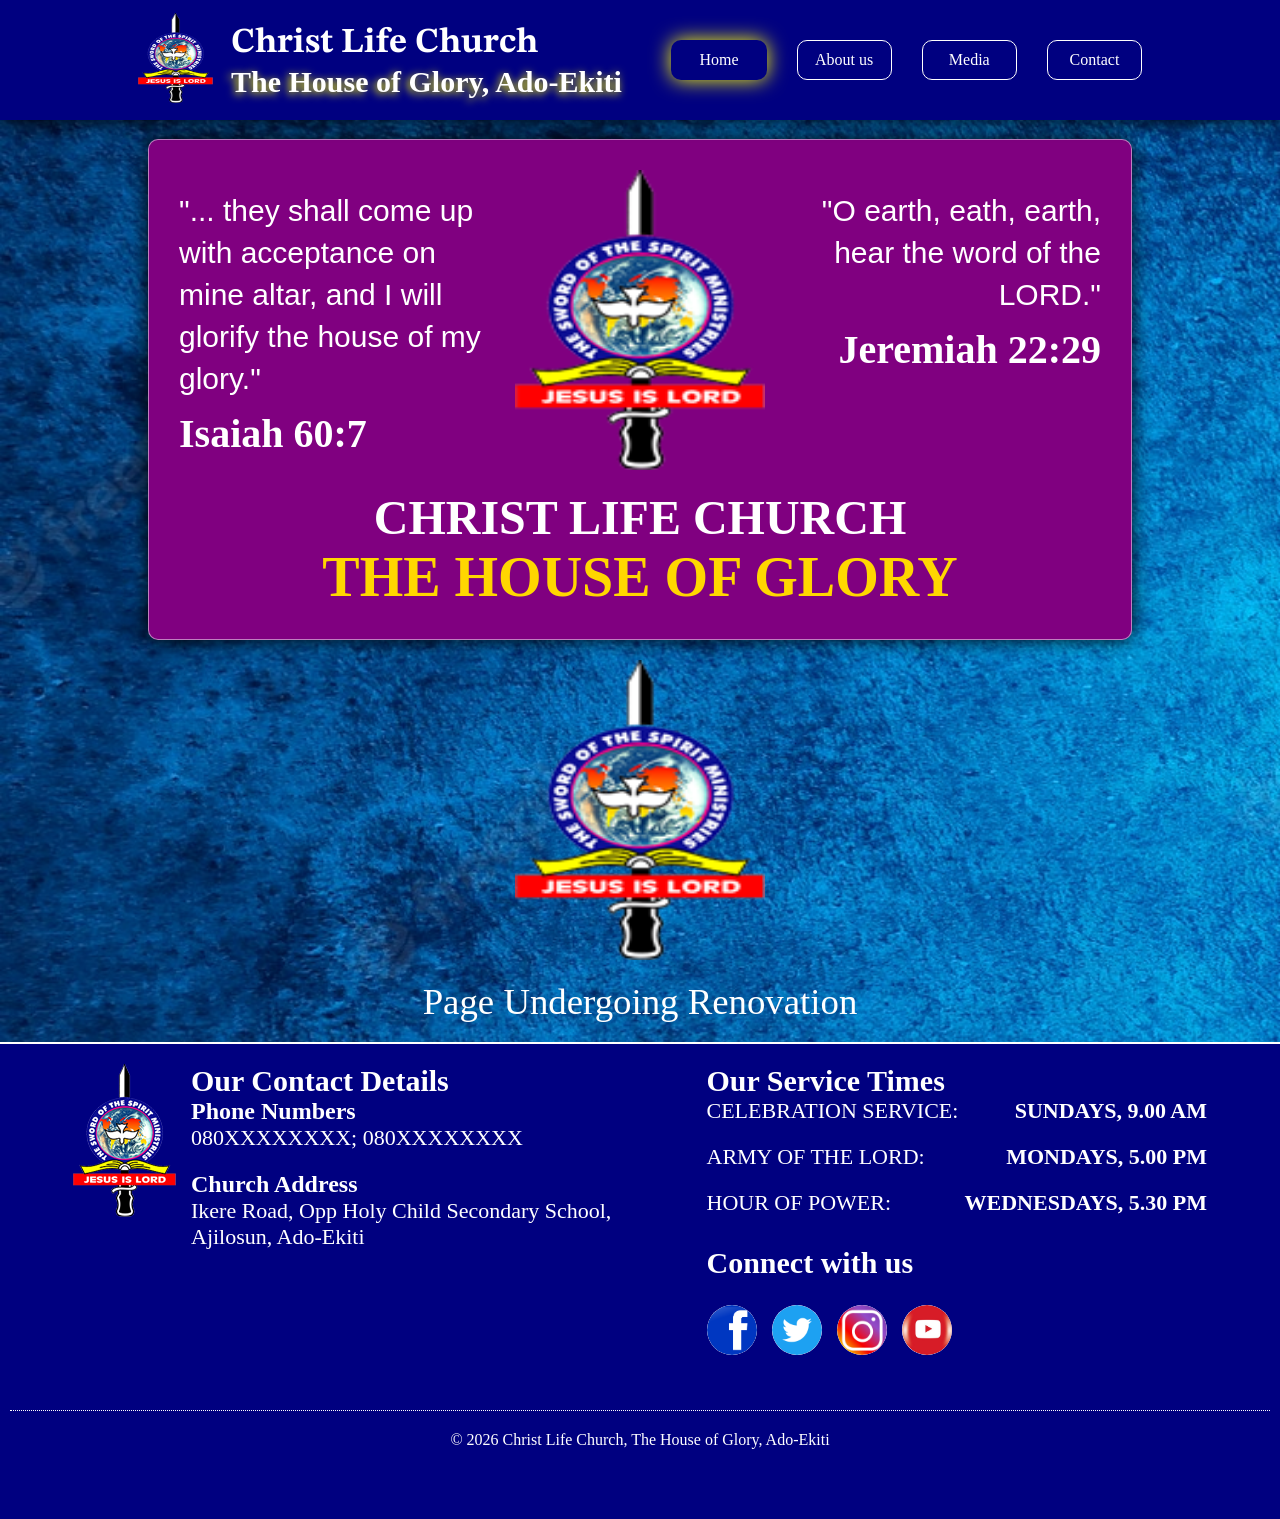
<file: index.html>
<!DOCTYPE html>
<html lang="en">

<head>
  <meta charset="UTF-8">
  <meta http-equiv="X-UA-Compatible" content="IE=edge">
  <meta name="viewport" content="width=device-width, initial-scale=1.0">
  <link href="https://fonts.googleapis.com/css?family=STIX Two Text" rel="stylesheet" />
  <link href="https://fonts.googleapis.com/css?family=Rubik" rel="stylesheet" />
  <link href="https://fonts.googleapis.com/css?family=Bellefair" rel="stylesheet" />
  <link href="https://fonts.cdnfonts.com/css/poppins" rel="stylesheet" />
  <link href="https://fonts.cdnfonts.com/css/satoshi" rel="stylesheet" />
  <link href="https://fonts.cdnfonts.com/css/clash-display" rel="stylesheet" />
  <link href="https://fonts.cdnfonts.com/css/baskerville" rel="stylesheet" />

  <link href="./Styles/index.css" rel="stylesheet" type="text/css">
  <title>Home - Christ life Church - The House of Glory</title>
</head>

<body>
  <header>
    <div id="head-element">
      <div id="head-left">
        <a href="index.html"><img src="./Images/logo_sotsm_header-1.png" alt="SOTSM Logo"></a>
        <div id="church-name">
          <h1>Christ Life Church</h1>
          <h2>The House of <br id="namebreak">Glory, Ado-Ekiti</br></h2>
        </div>
      </div>
      <nav>
        <a href="index.html" id="active">Home</a>
        <a href="about.html">About us</a>
        <a href="downloads.html">Media</a>
        <a href="contact.html">Contact</a>
      </nav>

      <!-- start of dropdown menu on small screens -->
      <button type="button" id="drop-down" onclick="getDropMenu()">
        <hr>
        <hr>
        <hr>
        <hr>
        <div id="drop-down-menu">
          <ul>
            <a href="index.html">
              <li>Home</li>
            </a>
            <a href="about.html">
              <li>About us</li>
            </a>
            <a href="downloads.html">
              <li>Media</li>
            </a>
            <a href="contact.html">
              <li>Contact us</li>
            </a>
          </ul>
        </div>
      </button>

    </div>
  </header>

  <main>
    <section class="width-80" id="section-one">
      <div id="sectOneTop">
        <div class="sectOneLeft">
          <p>"... they shall come up with acceptance on mine altar, and I will glorify the house of my glory."</p>
          <h3>Isaiah 60:7</h3>
        </div>
        <div class="sectOneMiddle">
          <img src="./Images/logo_sotsm_header-1.png" alt="SOSTM Logo">
        </div>
        <div class="sectOneRight">
          <p>"O earth, eath, earth, hear the word of the LORD."</p>
          <h3>Jeremiah 22:29</h3>
        </div>
      </div>
      <div id="sectOneBottom">
        <p id="sect-1-p1">Christ Life Church</p>
        <p id="sect-1-p2">The House of Glory</p>
      </div>
    </section>
    <img src="./Images/logo_sotsm_header-1.png" alt="SOTSM Logo">
    <p>Page Undergoing Renovation</p>
  </main>

  <footer>
    <div id="top-footer">
      <div id="top-left">
        <a href="index.html"><img src="./Images/logo_sotsm_header-1.png"></a>
      </div>
      <div id="top-middle">
        <h1>Our Contact Details</h1>
        <h2>Phone Numbers</h2>
        <p>080XXXXXXXX; 080XXXXXXXX</p>
        <h2>Church Address</h2>
        <p>Ikere Road, Opp Holy Child Secondary School, Ajilosun, Ado-Ekiti</p>
      </div>
      <div id="top-right">
        <div id="service-times">
          <h1>Our Service Times</h1>
          <p class="spaced">CELEBRATION SERVICE: <span id="bold">SUNDAYS, 9.00 AM</span></p>
          <p class="spaced">ARMY OF THE LORD: <span id="bold">MONDAYS, 5.00 PM</span></p>
          <p class="spaced">HOUR OF POWER: <span id="bold">WEDNESDAYS, 5.30 PM</span></p>
        </div>
        <div id="social-media">
          <h1>Connect with us</h1>
          <div id="social-icons">
            <a class="social" href="https://www.facebook.com">
              <img src="./Images/facebook.png" class="social-img" alt="Facebook">
            </a>
            <a class="social" href="https://www.twitter.com">
              <img src="./Images/twitter.png" class="social-img" alt="Twitter">
            </a>
            <a class="social" href="https://www.instagram.com">
              <img src="./Images/instagram.png" class="social-img" alt="Instagram">
            </a>
            <a class="social" href="https://www.youtube.com">
              <img src="./Images/youtube.jpeg" class="social-img" alt="YouTube">
            </a>
          </div>
        </div>
      </div>
    </div>

    <div id="bottom-footer">
      <p>&copy; <span id="copyrightYear"></span> Christ Life Church, The House of Glory, Ado-Ekiti</p>
    </div>
  </footer>

  <script src="./Scripts/index.js"></script>
</body>

</html>
</file>
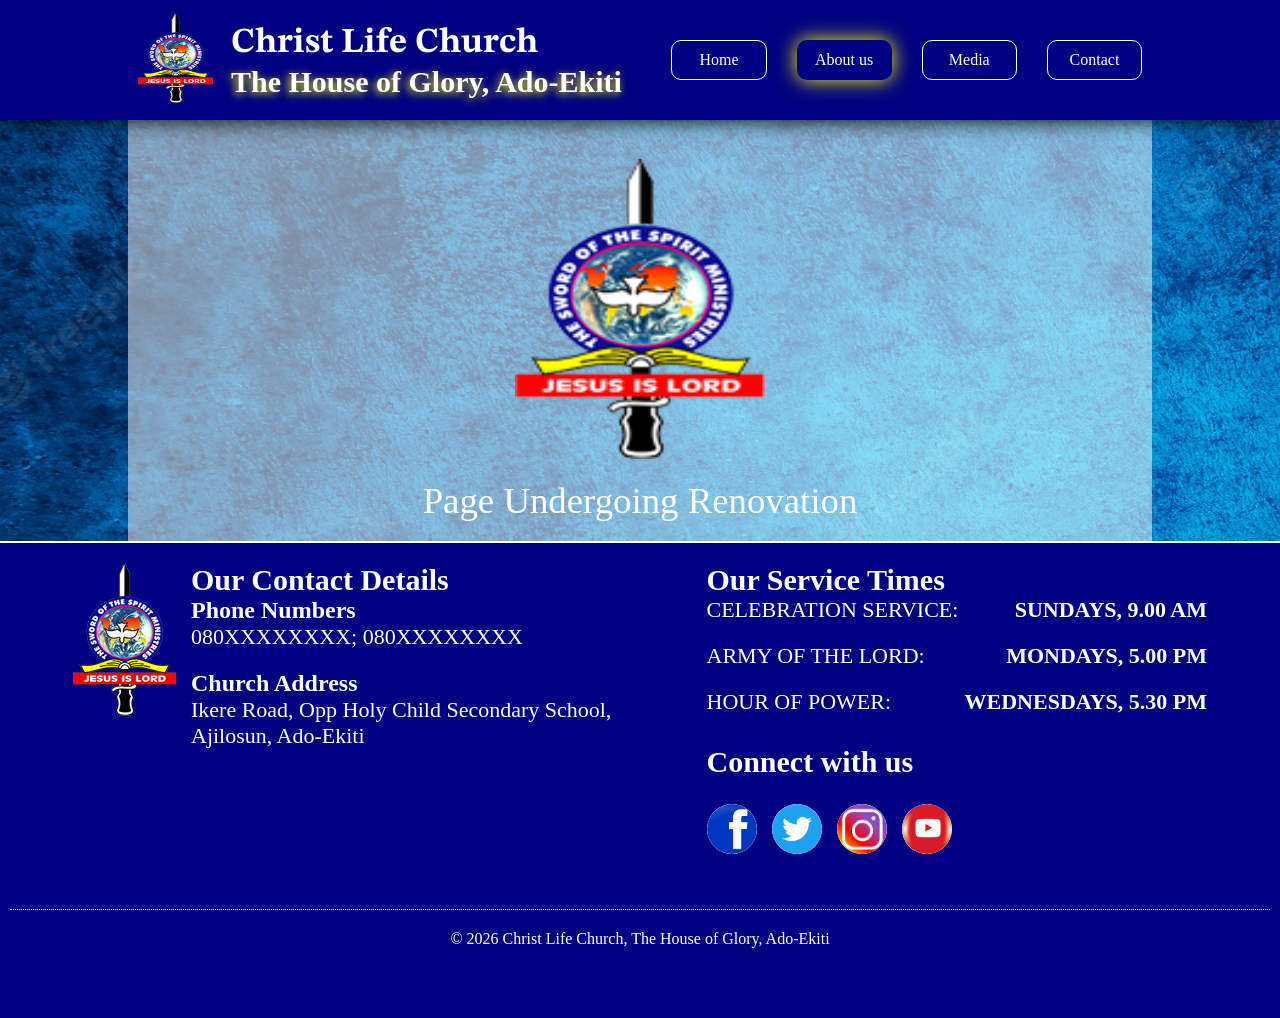
<file: about.html>
<!DOCTYPE html>
<html lang="en">

<head>
  <meta charset="UTF-8">
  <meta http-equiv="X-UA-Compatible" content="IE=edge">
  <meta name="viewport" content="width=device-width, initial-scale=1.0">
  <link href="https://fonts.googleapis.com/css?family=STIX Two Text" rel="stylesheet" />
  <link href="https://fonts.googleapis.com/css?family=Rubik" rel="stylesheet" />
  <link href="https://fonts.googleapis.com/css?family=Bellefair" rel="stylesheet" />
  <link href="https://fonts.cdnfonts.com/css/poppins" rel="stylesheet" />
  <link href="https://fonts.cdnfonts.com/css/satoshi" rel="stylesheet" />
  <link href="https://fonts.cdnfonts.com/css/clash-display" rel="stylesheet" />
  <link href="https://fonts.cdnfonts.com/css/baskerville" rel="stylesheet" />

  <link href="./Styles/about.css" rel="stylesheet" type="text/css">
  <title>Home - Christ life Church - The House of Glory</title>
</head>

<body>
  <header>
    <div id="head-element">
      <div id="head-left">
        <a href="index.html"><img src="./Images/logo_sotsm_header-1.png" alt="SOTSM Logo"></a>
        <div id="church-name">
          <h1>Christ Life Church</h1>
          <h2>The House of <br id="namebreak">Glory, Ado-Ekiti</br></h2>
        </div>
      </div>
      <nav>
        <a href="index.html">Home</a>
        <a href="about.html" id="active">About us</a>
        <a href="downloads.html">Media</a>
        <a href="contact.html">Contact</a>
      </nav>

      <!-- start of dropdown menu on small screens -->
      <button type="button" id="drop-down" onclick="getDropMenu()">
        <hr>
        <hr>
        <hr>
        <hr>
        <div id="drop-down-menu">
          <ul>
            <a href="index.html">
              <li>Home</li>
            </a>
            <a href="about.html">
              <li>About us</li>
            </a>
            <a href="downloads.html">
              <li>Media</li>
            </a>
            <a href="contact.html">
              <li>Contact us</li>
            </a>
          </ul>
        </div>
      </button>

    </div>
  </header>

  <main>
    <img src="./Images/logo_sotsm_header-1.png" alt="SOTSM Logo">
    <p>Page Undergoing Renovation</p>
  </main>

  <footer>
    <div id="top-footer">
      <div id="top-left">
        <a href="index.html"><img src="./Images/logo_sotsm_header-1.png"></a>
      </div>
      <div id="top-middle">
        <h1>Our Contact Details</h1>
        <h2>Phone Numbers</h2>
        <p>080XXXXXXXX; 080XXXXXXXX</p>
        <h2>Church Address</h2>
        <p>Ikere Road, Opp Holy Child Secondary School, Ajilosun, Ado-Ekiti</p>
      </div>
      <div id="top-right">
        <div id="service-times">
          <h1>Our Service Times</h1>
          <p class="spaced">CELEBRATION SERVICE: <span id="bold">SUNDAYS, 9.00 AM</span></p>
          <p class="spaced">ARMY OF THE LORD: <span id="bold">MONDAYS, 5.00 PM</span></p>
          <p class="spaced">HOUR OF POWER: <span id="bold">WEDNESDAYS, 5.30 PM</span></p>
        </div>
        <div id="social-media">
          <h1>Connect with us</h1>
          <div id="social-icons">
            <a class="social" href="https://www.facebook.com">
              <img src="./Images/facebook.png" class="social-img" alt="Facebook">
            </a>
            <a class="social" href="https://www.twitter.com">
              <img src="./Images/twitter.png" class="social-img" alt="Twitter">
            </a>
            <a class="social" href="https://www.instagram.com">
              <img src="./Images/instagram.png" class="social-img" alt="Instagram">
            </a>
            <a class="social" href="https://www.youtube.com">
              <img src="./Images/youtube.jpeg" class="social-img" alt="YouTube">
            </a>
          </div>
        </div>
      </div>
    </div>

    <div id="bottom-footer">
      <p>&copy; <span id="copyrightYear"></span> Christ Life Church, The House of Glory, Ado-Ekiti</p>
    </div>
  </footer>

  <script src="./Scripts/index.js"></script>
</body>

</html>
</file>
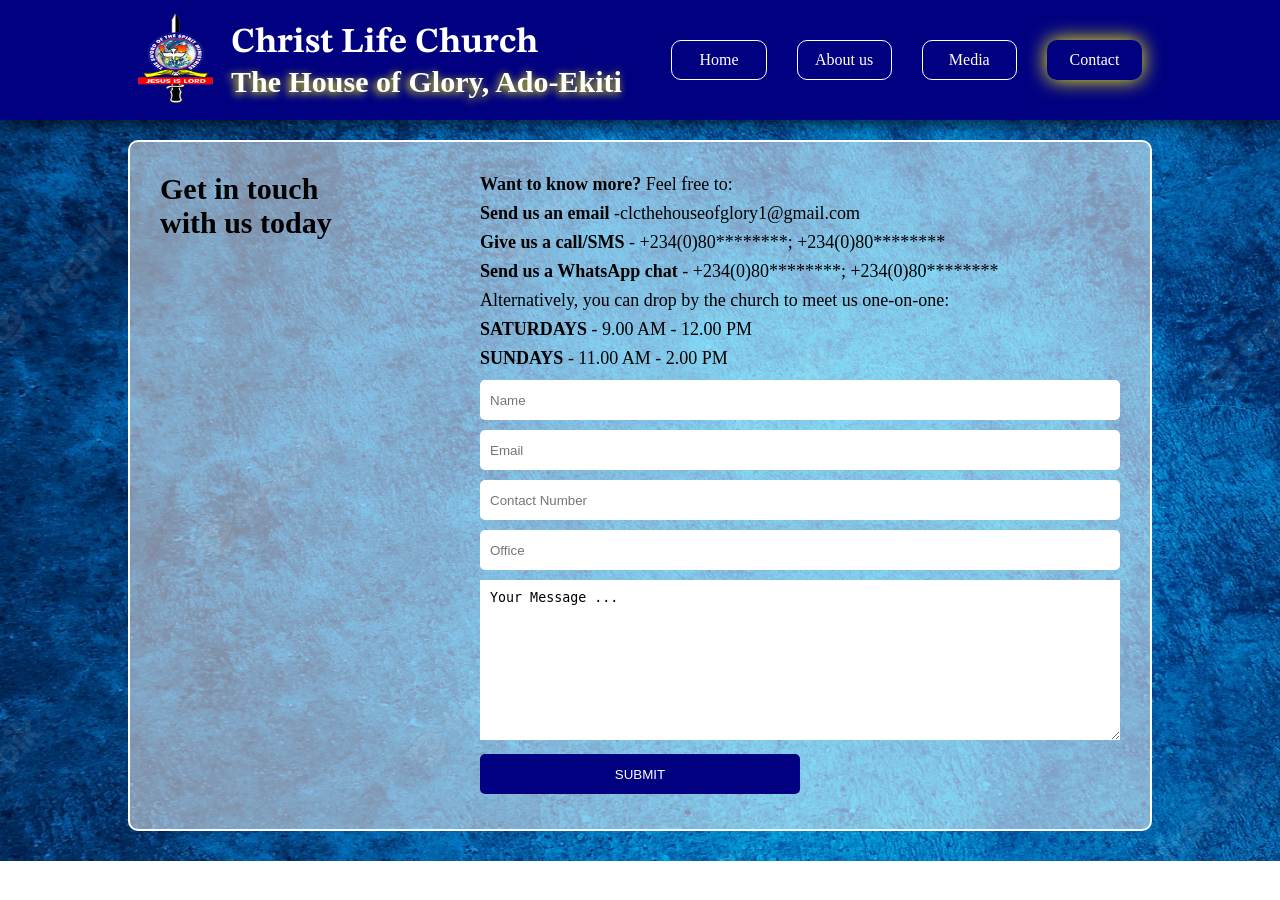
<file: contact.html>
<?php include 'sendmail.php'; ?>

<!DOCTYPE html>
<html lang="en">

<head>
  <meta charset="UTF-8">
  <meta http-equiv="X-UA-Compatible" content="IE=edge">
  <meta name="viewport" content="width=device-width, initial-scale=1.0">
  <link href="https://fonts.googleapis.com/css?family=STIX Two Text" rel="stylesheet" />
  <link href="https://fonts.googleapis.com/css?family=Rubik" rel="stylesheet" />
  <link href="https://fonts.googleapis.com/css?family=Bellefair" rel="stylesheet" />
  <link href="https://fonts.cdnfonts.com/css/poppins" rel="stylesheet" />
  <link href="https://fonts.cdnfonts.com/css/satoshi" rel="stylesheet" />
  <link href="https://fonts.cdnfonts.com/css/clash-display" rel="stylesheet" />
  <link href="https://fonts.cdnfonts.com/css/baskerville" rel="stylesheet" />

  <link href="./Styles/contact.css" rel="stylesheet" type="text/css">
  <title>Contact us - Christ life Church - The House of Glory</title>
</head>

<body>
  <header>
    <div id="head-element">
      <div id="head-left">
        <a href="index.html"><img src="./Images/logo_sotsm_header-1.png" alt="SOTSM Logo"></a>
        <div id="church-name">
          <h1>Christ Life Church</h1>
          <h2>The House of <br id="namebreak">Glory, Ado-Ekiti</br></h2>
        </div>
      </div>
      <nav>
        <a href="index.html">Home</a>
        <a href="about.html">About us</a>
        <a href="downloads.html">Media</a>
        <a href="contact.html" id="active">Contact</a>
      </nav>

      <!-- start of dropdown menu on small screens -->
      <button type="button" id="drop-down" onclick="getDropMenu()">
        <hr>
        <hr>
        <hr>
        <hr>
        <div id="drop-down-menu">
          <ul>
            <a href="index.html">
              <li>Home</li>
            </a>
            <a href="about.html">
              <li>About us</li>
            </a>
            <a href="downloads.html">
              <li>Media</li>
            </a>
            <a href="contact.html">
              <li>Contact us</li>
            </a>
          </ul>
        </div>
      </button>

    </div>
  </header>


  <main>
    <div id="contact-us">
      <div id="get-in-touch">
        <h1>Get in touch <span id="breakhere">with us today</span></h1>
      </div>
      <div id="form-section">
        <div id="top-form">
          <p><span class="bold">Want to know more?</span> Feel free to:</p>
          <p><span class="bold">Send us an email</span> -clcthehouseofglory1@gmail.com</p>
          <p><span class="bold">Give us a call/SMS</span> - +234(0)80********; +234(0)80********</p>
          <p><span class="bold">Send us a WhatsApp chat</span> - +234(0)80********; +234(0)80********</p>
          <p>Alternatively, you can drop by the church to meet us one-on-one: </p>
          <p><span class="bold">SATURDAYS</span> - 9.00 AM - 12.00 PM</p>
          <p><span class="bold">SUNDAYS</span> - 11.00 AM - 2.00 PM</p>
        </div>

        <form action="sendmail.php" method="post" id="contact-form">
          <input type="text" id="name" placeholder="Name">
          <input type="email" id="email" placeholder="Email">
          <input type="text" id="contact-number" placeholder="Contact Number">
          <input type="text" id="office" placeholder="Office">
          <textarea name="message" form="contact-form" id="message">Your Message ...</textarea>
          <input type="submit" id="submit" value="SUBMIT">
        </form>
      </div>
    </div>
  </main>

  <!-- <footer>
    <div id="top-footer">
      <div id="top-left">
        <a href="index.html"><img src="./Images/logo_sotsm_header-1.png"></a>
      </div>
      <div id="top-middle">
        <h1>Our Contact Details</h1>
        <h2>Phone Numbers</h2>
        <p>080XXXXXXXX; 080XXXXXXXX</p>
        <h2>Church Address</h2>
        <p>Ikere Road, Opp Holy Child Secondary School, Ajilosun, Ado-Ekiti</p>
      </div>
      <div id="top-right">
        <div id="service-times">
          <h1>Our Service Times</h1>
          <p class="spaced">CELEBRATION SERVICE: <span id="bold">SUNDAYS, 9.00 AM</span></p>
          <p class="spaced">ARMY OF THE LORD: <span id="bold">MONDAYS, 5.00 PM</span></p>
          <p class="spaced">HOUR OF POWER: <span id="bold">WEDNESDAYS, 5.30 PM</span></p>
        </div>
        <div id="social-media">
          <h1>Connect with us</h1>
          <div id="social-icons">
            <a class="social" href="https://www.facebook.com">
              <img src="./Images/facebook.png" class="social-img" alt="Facebook">
            </a>
            <a class="social" href="https://www.twitter.com">
              <img src="./Images/twitter.png" class="social-img" alt="Twitter">
            </a>
            <a class="social" href="https://www.instagram.com">
              <img src="./Images/instagram.png" class="social-img" alt="Instagram">
            </a>
            <a class="social" href="https://www.youtube.com">
              <img src="./Images/youtube.jpeg" class="social-img" alt="YouTube">
            </a>
          </div>
        </div>
      </div>
    </div>

    <div id="bottom-footer">
      <p>&copy; <span id="copyrightYear"></span> Christ Life Church, The House of Glory, Ado-Ekiti</p>
    </div>
  </footer> -->

  <script src="/Scripts/index.js"></script>
</body>

</html>
</file>
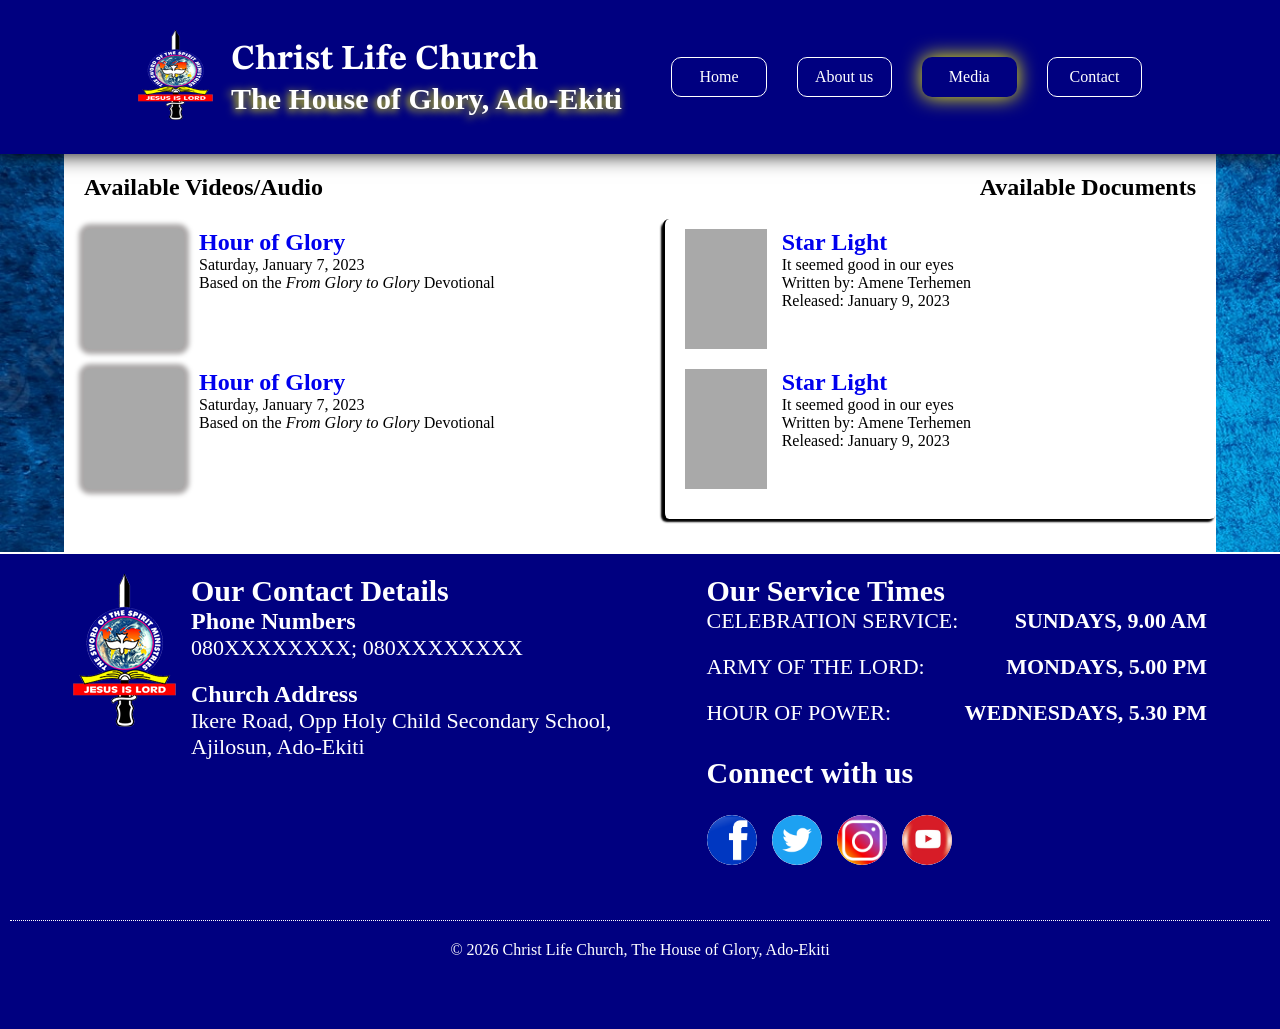
<file: downloads.html>
<!DOCTYPE html>
<html lang="en">

<head>
  <meta charset="UTF-8">
  <meta http-equiv="X-UA-Compatible" content="IE=edge">
  <meta name="viewport" content="width=device-width, initial-scale=1.0">
  <link href="https://fonts.googleapis.com/css?family=STIX Two Text" rel="stylesheet" />
  <link href="https://fonts.googleapis.com/css?family=Rubik" rel="stylesheet" />
  <link href="https://fonts.googleapis.com/css?family=Bellefair" rel="stylesheet" />
  <link href="https://fonts.cdnfonts.com/css/poppins" rel="stylesheet" />
  <link href="https://fonts.cdnfonts.com/css/satoshi" rel="stylesheet" />
  <link href="https://fonts.cdnfonts.com/css/clash-display" rel="stylesheet" />
  <link href="https://fonts.cdnfonts.com/css/baskerville" rel="stylesheet" />

  <link href="./Styles/downloads.css" rel="stylesheet" type="text/css">
  <title>Home - Christ life Church - The House of Glory</title>
</head>

<body>
  <header>
    <div id="head-element">
      <div id="head-left">
        <a href="index.html"><img src="./Images/logo_sotsm_header-1.png" alt="SOTSM Logo"></a>
        <div id="church-name">
          <h1>Christ Life Church</h1>
          <h2>The House of <br id="namebreak">Glory, Ado-Ekiti</br></h2>
        </div>
      </div>
      <nav>
        <a href="index.html">Home</a>
        <a href="about.html">About us</a>
        <a href="downloads.html" id="active">Media</a>
        <a href="contact.html">Contact</a>
      </nav>

      <!-- start of dropdown menu on small screens -->
      <button type="button" id="drop-down" onclick="getDropMenu()">
        <hr>
        <hr>
        <hr>
        <hr>
        <div id="drop-down-menu">
          <ul>
            <a href="index.html">
              <li>Home</li>
            </a>
            <a href="about.html">
              <li>About us</li>
            </a>
            <a href="downloads.html">
              <li>Media</li>
            </a>
            <a href="contact.html">
              <li>Contact us</li>
            </a>
          </ul>
        </div>
      </button>

    </div>
  </header>

  <main>
    <div class="download-nav">
      <div class="nav-bar" id="video-bar" onclick="showVidView()">Videos</div>
      <div class="nav-bar" id="doc-bar" onclick="showDocView()">Documents</div>
    </div>
    <div id="for-styling"></div>

    <p class="content-header">Available Videos/Audio <span>Available Documents</span></p>
    <div class="vidcontainer">
      <div class="videos">
        <iframe class="show-video" id="video-1" src="https://www.youtube.com/embed/KUiiXOY1Ufk"
          title="YouTube video player" frameborder="0"
          allow="accelerometer; autoplay; clipboard-write; encrypted-media; gyroscope; picture-in-picture; web-share"
          allowfullscreen></iframe>
        <div class="vid-author-title">
          <!-- <div class="author-img"></div> -->
          <div class="vid-header">
            <p class="work-title"><a href="https://www.youtube.com/embed/KUiiXOY1Ufk">Hour of Glory</a></p>
            <p>Saturday, January 7, 2023</p>
            <p>Based on the <em>From Glory to Glory</em> Devotional</p>
          </div>
        </div>
      </div>

      <div class="videos">
        <iframe class="show-video" id="video-1" src="https://www.youtube.com/embed/KUiiXOY1Ufk"
          title="YouTube video player" frameborder="0"
          allow="accelerometer; autoplay; clipboard-write; encrypted-media; gyroscope; picture-in-picture; web-share"
          allowfullscreen></iframe>
        <div class="vid-author-title">
          <!-- <div class="author-img"></div> -->
          <div class="vid-header">
            <p class="work-title"><a href="https://www.youtube.com/embed/KUiiXOY1Ufk">Hour of Glory</a></p>
            <p>Saturday, January 7, 2023</p>
            <p>Based on the <em>From Glory to Glory</em> Devotional</p>
          </div>
        </div>
      </div>
    </div>
    <div class="doccontainer">
      <div class="documents">
        <div class="doc-image"></div>
        <div class="doc-author-title">
          <!-- <div class="author-img"></div> -->
          <div class="doc-header">
            <p class="work-title"><a href="/Media/2023-E1 - 09-01-2023 - IT SEEMED RIGHT IN OUR EYES.pdf"
                target="_blank">Star Light</a>
            </p>
            <p>It seemed good in our eyes</p>
            <p>Written by: Amene Terhemen</p>
            <p>Released: January 9, 2023</p>
          </div>
        </div>
      </div>

      <div class="documents">
        <div class="doc-image"></div>
        <div class="doc-author-title">
          <!-- <div class="author-img"></div> -->
          <div class="doc-header">
            <p class="work-title"><a href="/Media/2023-E1 - 09-01-2023 - IT SEEMED RIGHT IN OUR EYES.pdf"
                target="_blank">Star
                Light</a>
            </p>
            <p>It seemed good in our eyes</p>
            <p>Written by: Amene Terhemen</p>
            <p>Released: January 9, 2023</p>
          </div>
        </div>
      </div>
    </div>
  </main>

  <footer>
    <div id="top-footer">
      <div id="top-left">
        <a href="index.html"><img src="./Images/logo_sotsm_header-1.png"></a>
      </div>
      <div id="top-middle">
        <h1>Our Contact Details</h1>
        <h2>Phone Numbers</h2>
        <p>080XXXXXXXX; 080XXXXXXXX</p>
        <h2>Church Address</h2>
        <p>Ikere Road, Opp Holy Child Secondary School, Ajilosun, Ado-Ekiti</p>
      </div>
      <div id="top-right">
        <div id="service-times">
          <h1>Our Service Times</h1>
          <p class="spaced">CELEBRATION SERVICE: <span id="bold">SUNDAYS, 9.00 AM</span></p>
          <p class="spaced">ARMY OF THE LORD: <span id="bold">MONDAYS, 5.00 PM</span></p>
          <p class="spaced">HOUR OF POWER: <span id="bold">WEDNESDAYS, 5.30 PM</span></p>
        </div>
        <div id="social-media">
          <h1>Connect with us</h1>
          <div id="social-icons">
            <a class="social" href="https://www.facebook.com">
              <img src="./Images/facebook.png" class="social-img" alt="Facebook">
            </a>
            <a class="social" href="https://www.twitter.com">
              <img src="./Images/twitter.png" class="social-img" alt="Twitter">
            </a>
            <a class="social" href="https://www.instagram.com">
              <img src="./Images/instagram.png" class="social-img" alt="Instagram">
            </a>
            <a class="social" href="https://www.youtube.com">
              <img src="./Images/youtube.jpeg" class="social-img" alt="YouTube">
            </a>
          </div>
        </div>
      </div>
    </div>

    <div id="bottom-footer">
      <p>&copy; <span id="copyrightYear"></span> Christ Life Church, The House of Glory, Ado-Ekiti</p>
    </div>
  </footer>

  <script src="./Scripts/index.js"></script>
</body>

</html>
</file>
<file: Styles/index.css>
* {
  margin: 0;
  padding: 0;
  box-sizing: border-box;
}

/* general */

a {
  text-decoration: none;
}

body {
  font-family: "Poppins";
  box-sizing: border-box;
  width: 100%;
  min-height: 100%;
  background: url("/Images/bground.jpg");
  background-repeat: no-repeat;
  background-size: cover;
}

header {
  width: 100%;
  max-height: 80px;
  display: flex;
  flex-direction: row;
  align-items: center;
  justify-content: center;
  background: navy;
  padding: 20px 0;
  box-sizing: border-box;
  box-shadow: 0 0 20px black;
  position: sticky;
  top: 0;
  left: 0;
  z-index: 1;
}

#head-element {
  width: 90%;
  display: flex;
  align-items: center;
  justify-content: space-between;
}

#head-left {
  width: 80%;
  height: fit-content;
  display: flex;
  align-items: center;
  justify-content: flex-start;
}

#church-name {
  margin-left: 10px;
  display: flex;
  flex-direction: column;
}

#head-left img {
  width: 50px;
  height: 75px;
}

#church-name h1 {
  display: none;
  font-family: "STIX Two Text";
  font-style: normal;
  font-weight: 700;
  font-size: 35px;
  color: white;
}

#church-name h2 {
  font-family: "Satoshi";
  font-style: normal;
  font-weight: 500;
  font-size: 20px;
  color: white;
  text-shadow: -2px 2px 8px yellow;
}

nav {
  display: none;
  width: 40%;
}

nav a {
  display: flex;
  align-items: center;
  justify-content: center;
  color: white;
  font-family: "Poppins";
  font-size: 1rem;
  border: 1px solid white;
  border-radius: 10px;
  width: 25%;
  height: 40px;
  margin-left: 10px;
}

nav a:hover {
  color: rgba(255, 255, 255, 0.5);
  box-shadow: 2px 2px 20px white;
}

#drop-down {
  width: 60px;
  height: 30px;
  border: 2px solid white;
  background-color: navy;
  border-radius: 6px;
  padding: 6px;
  display: flex;
  flex-direction: column;
  justify-content: space-between;
  cursor: pointer;
}

#drop-down hr {
  width: 100%;
  border: 1px solid white;
}

#drop-down-menu {
  z-index: 2;
  position: absolute;
  background-color: navy;
  box-shadow: 0 2px 10px white;
  top: 63px;
  right: 50px;
  width: 108px;
  padding: 5px;
  height: fit-content;
  display: none;
}

ul {
  list-style: none;
}

ul li {
  position: relative;
  left: 0;
  height: 30px;
  width: 100%;
  font-size: 1rem;
  text-align: left;
  padding: 8px 10px;
  color: white;
}

ul li a {
  color: white;
}

ul li:hover {
  border-radius: 4px;
  color: rgb(190, 190, 194);
  background-color: rgb(92, 118, 245, 0.5);
}

/* start of main */
main {
  padding: 20px;
  width: 100%;
  margin: 0 auto;
}

#section-one {
  height: fit-content;
  display: flex;
  flex-direction: column-reverse;
  border-radius: 10px;
  border: 1px solid rgba(255, 255, 255, 0.5);
  background: purple;
  padding: 0 30px 30px 30px;
  box-shadow: 0 0 20px black;
}

#sectOneTop {
  box-sizing: border-box;
  width: 100%;
  margin-bottom: 20px;
}

.sectOneLeft,
.sectOneMiddle,
.sectOneRight {
  width: 100%;
}

.sectOneLeft p {
  font-family: Tahoma, "Segoe UI", Geneva, Verdana, sans-serif;
  text-align: center;
  font-size: 20px;
  line-height: 24px;
  margin: 20px 0 10px 0;
}

.sectOneLeft h3 {
  font-family: "Poppins";
  text-align: center;
  font-size: 28px;
  font-weight: bolder;
  color: white;
}

.sectOneMiddle {
  display: flex;
  align-items: center;
  justify-content: center;
}

.sectOneMiddle img {
  height: 150px;
  width: 120px;
}

.sectOneRight p {
  font-family: Tahoma, "Segoe UI", Geneva, Verdana, sans-serif;
  text-align: center;
  font-size: 20px;
  line-height: 24px;
  margin: 20px 0 10px 0;
}

.sectOneRight h3 {
  font-family: "Poppins";
  text-align: left;
  font-size: 28px;
  font-weight: bolder;
  text-align: center;
  color: white;
}

#sect-1-p1 {
  text-transform: uppercase;
  font-size: 1.5rem;
  color: white;
  text-align: center;
  font-weight: 700;
  padding: 0;
  margin: 0;
}

#sect-1-p2 {
  text-transform: uppercase;
  font-size: 1.3rem;
  text-align: center;
  font-weight: 700;
  color: gold;
  padding: 0;
  margin: 0;
}

main img {
  width: 30%;
  margin: 20px auto;
}

main p {
  font-size: 2.3rem;
  text-align: center;
  color: white;
  padding: 0;
  margin: 0;
}

/* start of footer */

footer {
  box-sizing: border-box;
  width: 100%;
  margin-top: -2px;
  padding: 30px 0 50px 0;
  background-color: navy;
  border-top: 2px solid white;
}

#top-footer {
  box-sizing: border-box;
  width: 90%;
  padding: 10px 0;
  margin: 0 auto 20px auto;
  color: white;
}

#top-left {
  display: none;
}

#top-middle,
#top-right {
  box-sizing: border-box;
  height: 100%;
}

#top-middle h1,
#service-times h1,
#social-media h1 {
  font-family: "Poppins";
  font-style: normal;
  font-weight: 700;
  font-size: 2rem;
  text-align: center;
  color: white;
}

#top-middle h2 {
  font-family: "Poppins";
  font-style: normal;
  font-size: 1.5rem;
  text-align: center;
  color: white;
}

#top-middle p,
#service-times {
  font-family: "Satoshi";
  font-style: normal;
  font-size: 1rem;
  text-align: center;
  color: white;
}

#top-right {
  width: 100%;
  margin-top: 20px;
}

#service-times {
  width: 100%;
  margin-bottom: 10px;
}

#bold {
  font-weight: 700;
}

#bold::before {
  display: inline-block;
}

#social-media {
  width: 100%;
}

#social-icons {
  width: 100%;
  display: flex;
  align-items: center;
  justify-content: center;
  box-sizing: border-box;
}

.social {
  width: 50px;
  height: 50px;
  margin: 0 5px;
  border-radius: 50px;
  display: flex;
  align-items: center;
  justify-content: center;
  overflow: hidden;
  background: white;
}

.social:hover,
.social-img:hover {
  width: 80px;
  height: 80px;
  box-shadow: 0px 0px 20px white;
}

.social-img {
  width: 50px;
  height: 50x;
  border-radius: 50px;
}

#bottom-footer {
  box-sizing: border-box;
  width: 100%;
  padding: 10px 0;
  display: flex;
  align-items: center;
  justify-content: center;
  color: white;
  font-family: "Poppins";
  border-top: 1px dotted white;
  text-align: center;
}

@media (min-width: 1100px) {
  header {
    width: 100%;
    min-height: 120px;
    display: flex;
    align-items: center;
    justify-content: center;
    background: navy;
    overflow: hidden;
    box-sizing: border-box;
    box-shadow: 0 0 20px black;
    top: 0;
    left: 0;
    z-index: 1;
  }

  #head-element {
    padding: 10px;
    width: 80%;
    display: flex;
    align-items: center;
    justify-content: space-between;
  }

  #head-left {
    width: 100%;
    height: fit-content;
    display: flex;
    align-items: center;
    justify-content: flex-start;
  }

  #church-name {
    margin-left: 18px;
    display: flex;
    flex-direction: column;
  }

  #namebreak {
    display: none;
  }

  #head-left img {
    width: 75px;
    height: 90px;
  }

  #church-name h1 {
    display: block;
    font-family: "STIX Two Text";
    font-style: normal;
    font-weight: 700;
    font-size: 35px;
    color: white;
  }

  #church-name h2 {
    font-family: "Satoshi";
    font-style: normal;
    font-weight: 800;
    font-size: 30px;
    color: white;
    text-shadow: 2px 2px 20px 10px gold;
  }

  nav {
    width: 90%;
    display: flex;
    align-items: center;
    justify-content: space-between;
  }

  nav a {
    display: flex;
    align-items: center;
    justify-content: center;
    color: white;
    font-family: "Poppins";
    font-size: 1rem;
    border: 1px solid white;
    border-radius: 10px;
    margin-left: 5px;
    width: 20%;
    height: 40px;
  }

  nav a:hover,
  #active:hover {
    border: none;
    color: rgba(255, 255, 255, 0.5);
    box-shadow: 2px 2px 20px white;
  }

  #active {
    border: none;
    box-shadow: 0 0 20px yellow;
  }

  #drop-down {
    display: none;
  }

  /* start of main section */

  main {
    display: flex;
    flex-direction: column;
    align-items: center;
    justify-content: center;
    position: relative;
    top: -1px;
    width: 80%;
  }

  #section-one {
    width: 100%;
    height: fit-content;
    display: flex;
    flex-direction: column;
    border-radius: 10px;
    border: 1px solid rgba(255, 255, 255, 0.5);
    background: purple;
    padding: 30px;
    box-shadow: 0 0 20px black;
  }

  #sectOneTop {
    width: 100%;
    height: 300px;
    display: flex;
    align-items: center;
    justify-content: space-between;
  }

  .sectOneLeft,
  .sectOneMiddle,
  .sectOneRight {
    width: 33.3%;
    height: 100%;
  }

  .sectOneLeft p {
    font-family: Tahoma, "Segoe UI", Geneva, Verdana, sans-serif;
    text-align: left;
    font-size: 30px;
    line-height: 42px;
    margin: 20px 0 10px 0;
  }

  .sectOneLeft h3 {
    font-family: "Poppins";
    text-align: left;
    font-size: 40px;
    font-weight: bolder;
    color: white;
  }

  .sectOneMiddle {
    display: flex;
    align-items: center;
    justify-content: center;
  }

  .sectOneMiddle img {
    height: 300px;
    width: 250px;
  }

  .sectOneRight p {
    font-family: Tahoma, "Segoe UI", Geneva, Verdana, sans-serif;
    text-align: right;
    font-size: 30px;
    line-height: 42px;
    margin: 20px 0 10px 0;
  }

  .sectOneRight h3 {
    font-family: "Poppins";
    text-align: right;
    font-size: 40px;
    font-weight: bolder;
    color: white;
  }

  #sect-1-p1 {
    text-transform: uppercase;
    font-size: 3rem;
    color: white;
    text-align: center;
    font-weight: 700;
    padding: 0;
    margin: 0;
  }

  #sect-1-p2 {
    text-transform: uppercase;
    font-size: 3.5rem;
    text-align: center;
    font-weight: 700;
    color: gold;
    padding: 0;
    margin: 0;
  }

  main img {
    width: 250px;
    height: 300px;
    margin: 20px auto;
  }

  /* start of footer */

  footer {
    width: 100%;
    height: fit-content;
    margin-top: -2px;
    padding: 10px 10px 50px 10px;
    background: navy;
    display: flex;
    flex-direction: column;
    justify-content: space-between;
    border-top: 2px solid white;
  }

  #top-footer {
    width: 90%;
    padding: 10px 0;
    margin-bottom: 20px;
    display: flex;
    align-items: flex-start;
    justify-content: space-between;
    color: white;
    gap: 15px;
  }

  #top-left,
  #top-middle,
  #top-right {
    height: 100%;
    display: flex;
    flex-direction: column;
  }

  #top-left {
    display: block;
  }

  #top-middle h1,
  #service-times h1,
  #social-media h1 {
    font-family: "Poppins";
    font-style: normal;
    font-weight: 700;
    font-size: 30px;
    color: white;
    text-align: left;
  }

  #top-middle h2 {
    font-family: "Poppins";
    font-style: normal;
    font-size: 24px;
    color: white;
    text-align: left;
  }

  #top-middle p,
  #service-times p {
    font-family: "Satoshi";
    font-style: normal;
    font-size: 22px;
    color: white;
    text-align: left;
    margin-bottom: 20px;
  }

  #top-middle {
    width: 45%;
  }
  #top-right {
    width: 45%;
    height: 100%;
    margin: 0;
    display: flex;
    flex-direction: column;
    align-items: flex-start;
    justify-content: space-between;
  }

  #service-times {
    height: 100%;
    margin-bottom: 10px;
    display: flex;
    flex-direction: column;
    justify-content: space-between;
  }

  .spaced {
    width: 100%;
    display: flex;
    justify-content: space-between;
  }

  #bold {
    font-weight: 700;
  }

  #bold::before {
    content: "\a";
    white-space: pre;
  }

  #social-media {
    width: 100%;
    display: flex;
    flex-direction: column;
    align-items: flex-start;
    justify-content: flex-start;
  }

  #social-icons {
    width: 100%;
    height: 100px;
    display: flex;
    align-items: center;
    justify-content: flex-start;
  }

  .social {
    width: 50px;
    height: 50px;
    margin: 0 15px 0 0;
    border-radius: 50px;
    display: flex;
    align-items: center;
    justify-content: center;
    overflow: hidden;
    background: white;
  }

  .social-img {
    width: 50px;
    height: 50x;
    border-radius: 50px;
  }

  .social:hover,
  .social-img:hover {
    width: 80px;
    height: 80px;
    box-shadow: 0px 0px 20px white;
  }

  #bottom-footer {
    box-sizing: border-box;
    width: 100%;
    padding: 20px 0;
    display: flex;
    align-items: center;
    justify-content: center;
    color: white;
    font-family: "Poppins";
    text-align: center;
    border-top: 1px dotted white;
  }
}
</file>
<file: Styles/about.css>
* {
  margin: 0;
  padding: 0;
  box-sizing: border-box;
}

/* general */

a {
  text-decoration: none;
}

body {
  font-family: "Poppins";
  box-sizing: border-box;
  width: 100%;
  min-height: 100%;
  background: url("/Images/bground.jpg");
  background-repeat: no-repeat;
  background-size: cover;
}

header {
  width: 100%;
  max-height: 80px;
  display: flex;
  flex-direction: row;
  align-items: center;
  justify-content: center;
  background: navy;
  padding: 20px 0;
  box-sizing: border-box;
  box-shadow: 0 0 20px black;
  position: sticky;
  top: 0;
  left: 0;
  z-index: 1;
}

#head-element {
  width: 90%;
  display: flex;
  align-items: center;
  justify-content: space-between;
}

#head-left {
  width: 80%;
  height: fit-content;
  display: flex;
  align-items: center;
  justify-content: flex-start;
}

#church-name {
  margin-left: 10px;
  display: flex;
  flex-direction: column;
}

#head-left img {
  width: 50px;
  height: 75px;
}

#church-name h1 {
  display: none;
  font-family: "STIX Two Text";
  font-style: normal;
  font-weight: 700;
  font-size: 35px;
  color: white;
}

#church-name h2 {
  font-family: "Satoshi";
  font-style: normal;
  font-weight: 500;
  font-size: 20px;
  color: white;
  text-shadow: -2px 2px 8px yellow;
}

nav {
  display: none;
  width: 40%;
}

nav a {
  display: flex;
  align-items: center;
  justify-content: center;
  color: white;
  font-family: "Poppins";
  font-size: 1rem;
  border: 1px solid white;
  border-radius: 10px;
  width: 25%;
  height: 40px;
  margin-left: 10px;
}

nav a:hover {
  color: rgba(255, 255, 255, 0.5);
  box-shadow: 2px 2px 20px white;
}

#drop-down {
  width: 60px;
  height: 30px;
  border: 2px solid white;
  background-color: navy;
  border-radius: 6px;
  padding: 6px;
  display: flex;
  flex-direction: column;
  justify-content: space-between;
  cursor: pointer;
}

#drop-down hr {
  width: 100%;
  border: 1px solid white;
}

#drop-down-menu {
  z-index: 2;
  position: absolute;
  background-color: navy;
  box-shadow: 0 2px 10px white;
  top: 63px;
  right: 50px;
  width: 108px;
  padding: 5px;
  height: fit-content;
  display: none;
}

ul {
  list-style: none;
}

ul li {
  position: relative;
  left: 0;
  height: 30px;
  width: 100%;
  font-size: 1rem;
  text-align: left;
  padding: 8px 10px;
  color: white;
}

ul li a {
  color: white;
}

ul li:hover {
  border-radius: 4px;
  color: rgb(190, 190, 194);
  background-color: rgb(92, 118, 245, 0.5);
}

/* start of main */
main {
  padding: 20px;
  width: 100%;
  margin: 0 auto;
  background-color: rgba(255, 255, 255, 0.5);
}

main img {
  width: 30%;
  margin: 20px auto;
}

main p {
  font-size: 2.3rem;
  text-align: center;
  color: white;
  padding: 0;
  margin: 0;
}

/* start of footer */

footer {
  box-sizing: border-box;
  width: 100%;
  margin-top: -2px;
  padding: 30px 0 50px 0;
  background-color: navy;
  border-top: 2px solid white;
}

#top-footer {
  box-sizing: border-box;
  width: 90%;
  padding: 10px 0;
  margin: 0 auto 20px auto;
  color: white;
}

#top-left {
  display: none;
}

#top-middle,
#top-right {
  box-sizing: border-box;
  height: 100%;
}

#top-middle h1,
#service-times h1,
#social-media h1 {
  font-family: "Poppins";
  font-style: normal;
  font-weight: 700;
  font-size: 2rem;
  text-align: center;
  color: white;
}

#top-middle h2 {
  font-family: "Poppins";
  font-style: normal;
  font-size: 1.5rem;
  text-align: center;
  color: white;
}

#top-middle p,
#service-times {
  font-family: "Satoshi";
  font-style: normal;
  font-size: 1rem;
  text-align: center;
  color: white;
}

#top-right {
  width: 100%;
  margin-top: 20px;
}

#service-times {
  width: 100%;
  margin-bottom: 10px;
}

#bold {
  font-weight: 700;
}

#bold::before {
  display: inline-block;
}

#social-media {
  width: 100%;
}

#social-icons {
  width: 100%;
  display: flex;
  align-items: center;
  justify-content: center;
  box-sizing: border-box;
}

.social {
  width: 50px;
  height: 50px;
  margin: 0 5px;
  border-radius: 50px;
  display: flex;
  align-items: center;
  justify-content: center;
  overflow: hidden;
  background: white;
}

.social:hover,
.social-img:hover {
  width: 80px;
  height: 80px;
  box-shadow: 0px 0px 20px white;
}

.social-img {
  width: 50px;
  height: 50x;
  border-radius: 50px;
}

#bottom-footer {
  box-sizing: border-box;
  width: 100%;
  padding: 10px 0;
  display: flex;
  align-items: center;
  justify-content: center;
  color: white;
  font-family: "Poppins";
  border-top: 1px dotted white;
  text-align: center;
}

@media (min-width: 1100px) {
  header {
    width: 100%;
    min-height: 120px;
    display: flex;
    align-items: center;
    justify-content: center;
    background: navy;
    overflow: hidden;
    box-sizing: border-box;
    box-shadow: 0 0 20px black;
    top: 0;
    left: 0;
    z-index: 1;
  }

  #head-element {
    padding: 10px;
    width: 80%;
    display: flex;
    align-items: center;
    justify-content: space-between;
  }

  #head-left {
    width: 100%;
    height: fit-content;
    display: flex;
    align-items: center;
    justify-content: flex-start;
  }

  #church-name {
    margin-left: 18px;
    display: flex;
    flex-direction: column;
  }

  #namebreak {
    display: none;
  }

  #head-left img {
    width: 75px;
    height: 90px;
  }

  #church-name h1 {
    display: block;
    font-family: "STIX Two Text";
    font-style: normal;
    font-weight: 700;
    font-size: 35px;
    color: white;
  }

  #church-name h2 {
    font-family: "Satoshi";
    font-style: normal;
    font-weight: 800;
    font-size: 30px;
    color: white;
    text-shadow: 2px 2px 20px 10px gold;
  }

  nav {
    width: 90%;
    display: flex;
    align-items: center;
    justify-content: space-between;
  }

  nav a {
    display: flex;
    align-items: center;
    justify-content: center;
    color: white;
    font-family: "Poppins";
    font-size: 1rem;
    border: 1px solid white;
    border-radius: 10px;
    margin-left: 5px;
    width: 20%;
    height: 40px;
  }

  nav a:hover,
  #active:hover {
    border: none;
    color: rgba(255, 255, 255, 0.5);
    box-shadow: 2px 2px 20px white;
  }

  #active {
    border: none;
    box-shadow: 0 0 20px yellow;
  }

  #drop-down {
    display: none;
  }

  /* start of main section */

  main {
    display: flex;
    flex-direction: column;
    align-items: center;
    justify-content: center;
    position: relative;
    top: -1px;
    width: 80%;
  }

  main img {
    width: 250px;
    height: 300px;
    margin: 20px auto;
  }

  /* start of footer */

  footer {
    width: 100%;
    height: fit-content;
    margin-top: -2px;
    padding: 10px 10px 50px 10px;
    background: navy;
    display: flex;
    flex-direction: column;
    justify-content: space-between;
    border-top: 2px solid white;
  }

  #top-footer {
    width: 90%;
    padding: 10px 0;
    margin-bottom: 20px;
    display: flex;
    align-items: flex-start;
    justify-content: space-between;
    color: white;
    gap: 15px;
  }

  #top-left,
  #top-middle,
  #top-right {
    height: 100%;
    display: flex;
    flex-direction: column;
  }

  #top-left {
    display: block;
  }

  #top-middle h1,
  #service-times h1,
  #social-media h1 {
    font-family: "Poppins";
    font-style: normal;
    font-weight: 700;
    font-size: 30px;
    color: white;
    text-align: left;
  }

  #top-middle h2 {
    font-family: "Poppins";
    font-style: normal;
    font-size: 24px;
    color: white;
    text-align: left;
  }

  #top-middle p,
  #service-times p {
    font-family: "Satoshi";
    font-style: normal;
    font-size: 22px;
    color: white;
    text-align: left;
    margin-bottom: 20px;
  }

  #top-middle {
    width: 45%;
  }
  #top-right {
    width: 45%;
    height: 100%;
    margin: 0;
    display: flex;
    flex-direction: column;
    align-items: flex-start;
    justify-content: space-between;
  }

  #service-times {
    height: 100%;
    margin-bottom: 10px;
    display: flex;
    flex-direction: column;
    justify-content: space-between;
  }

  .spaced {
    width: 100%;
    display: flex;
    justify-content: space-between;
  }

  #bold {
    font-weight: 700;
  }

  #bold::before {
    content: "\a";
    white-space: pre;
  }

  #social-media {
    width: 100%;
    display: flex;
    flex-direction: column;
    align-items: flex-start;
    justify-content: flex-start;
  }

  #social-icons {
    width: 100%;
    height: 100px;
    display: flex;
    align-items: center;
    justify-content: flex-start;
  }

  .social {
    width: 50px;
    height: 50px;
    margin: 0 15px 0 0;
    border-radius: 50px;
    display: flex;
    align-items: center;
    justify-content: center;
    overflow: hidden;
    background: white;
  }

  .social-img {
    width: 50px;
    height: 50x;
    border-radius: 50px;
  }

  .social:hover,
  .social-img:hover {
    width: 80px;
    height: 80px;
    box-shadow: 0px 0px 20px white;
  }

  #bottom-footer {
    box-sizing: border-box;
    width: 100%;
    padding: 20px 0;
    display: flex;
    align-items: center;
    justify-content: center;
    color: white;
    font-family: "Poppins";
    text-align: center;
    border-top: 1px dotted white;
  }
}
</file>
<file: Styles/contact.css>
* {
  margin: 0;
  padding: 0;
  box-sizing: border-box;
}

/* general */

a {
  text-decoration: none;
}

body {
  font-family: "Poppins";
  width: 100%;
  min-height: 100%;
  background: url("/Images/bground.jpg");
  background-repeat: no-repeat;
  background-size: cover;
}

header {
  width: 100%;
  max-height: 80px;
  display: flex;
  flex-direction: row;
  align-items: center;
  justify-content: center;
  background: navy;
  padding: 20px 0;
  box-sizing: border-box;
  box-shadow: 0 0 20px black;
  position: sticky;
  top: 0;
  left: 0;
  z-index: 1;
}

#head-element {
  width: 90%;
  display: flex;
  align-items: center;
  justify-content: space-between;
}

#head-left {
  width: 80%;
  height: fit-content;
  display: flex;
  align-items: center;
  justify-content: flex-start;
}

#church-name {
  margin-left: 10px;
  display: flex;
  flex-direction: column;
}

#head-left img {
  width: 50px;
  height: 75px;
}

#church-name h1 {
  display: none;
  font-family: "STIX Two Text";
  font-style: normal;
  font-weight: 700;
  font-size: 35px;
  color: white;
}

#church-name h2 {
  font-family: "Satoshi";
  font-style: normal;
  font-weight: 500;
  font-size: 20px;
  color: white;
  text-shadow: -2px 2px 8px yellow;
}

nav {
  display: none;
  width: 40%;
}

nav a {
  display: flex;
  align-items: center;
  justify-content: center;
  color: white;
  font-family: "Poppins";
  font-size: 1rem;
  border: 1px solid white;
  border-radius: 10px;
  width: 25%;
  height: 40px;
  margin-left: 10px;
}

nav a:hover {
  color: rgba(255, 255, 255, 0.5);
  box-shadow: 2px 2px 20px white;
}

#drop-down {
  width: 60px;
  height: 30px;
  border: 2px solid white;
  background-color: navy;
  border-radius: 6px;
  padding: 6px;
  display: flex;
  flex-direction: column;
  justify-content: space-between;
  cursor: pointer;
}

#drop-down hr {
  width: 100%;
  border: 1px solid white;
}

#drop-down-menu {
  z-index: 2;
  position: absolute;
  background-color: navy;
  box-shadow: 0 2px 10px white;
  top: 63px;
  right: 50px;
  width: 108px;
  padding: 5px;
  height: fit-content;
  display: none;
}

ul {
  list-style: none;
}

ul li {
  position: relative;
  left: 0;
  height: 30px;
  width: 100%;
  font-size: 1rem;
  text-align: left;
  padding: 8px 10px;
  color: white;
}

ul li a {
  color: white;
}

ul li:hover {
  border-radius: 4px;
  color: rgb(190, 190, 194);
  background-color: rgb(92, 118, 245, 0.5);
}

/* start of main content styling */

main {
  position: relative;
  top: 20px;
  width: 90%;
  height: 850px;
  margin: 0 auto 50px auto;
  border: 2px solid white;
  border-radius: 10px;
  background: rgba(255, 255, 255, 0.5);
}

#contact-us {
  width: 100%;
  padding: 20px;
}

#form-section {
  width: 100%;
  height: fit-content;
}

#form-section p {
  font-family: "Poppins";
  font-style: normal;
  line-height: 24px;
  margin-bottom: 5px;
  font-size: 18px;
}

#contact-form {
  width: 100%;
}

input[type="text"],
input[type="email"] {
  width: 100%;
  height: 40px;
  margin: 5px 0;
  padding: 10px;
  border-radius: 5px;
  border: none;
}

input[type="text"]:focus,
input[type="email"]:focus,
#message:focus {
  border-bottom: 2px solid red;
  outline: none;
}

#message {
  box-sizing: border-box;
  width: 100%;
  height: 20ch;
  margin: 5px 0;
  padding: 10px;
  border: none;
}

input[type="submit"] {
  box-sizing: border-box;
  width: 50%;
  height: 40px;
  margin: 5px 0;
  padding: 10px;
  border-radius: 5px;
  color: white;
  background: navy;
  border: none;
  float: left;
}

input[type="submit"]:hover {
  cursor: pointer;
  background: rgba(0, 0, 128, 0.654);
}

/* start of footer */
footer {
  box-sizing: border-box;
  width: 100%;
  margin-top: -2px;
  padding: 30px 0 50px 0;
  background-color: navy;
  border-top: 2px solid white;
}

#top-footer {
  box-sizing: border-box;
  width: 90%;
  padding: 10px 0;
  margin: 0 auto 20px auto;
  color: white;
}

#top-left {
  display: none;
}

#top-middle,
#top-right {
  box-sizing: border-box;
  height: 100%;
}

#top-middle h1,
#service-times h1,
#social-media h1 {
  font-family: "Poppins";
  font-style: normal;
  font-weight: 700;
  font-size: 2rem;
  text-align: center;
  color: white;
}

#top-middle h2 {
  font-family: "Poppins";
  font-style: normal;
  font-size: 1.5rem;
  text-align: center;
  color: white;
}

#top-middle p,
#service-times {
  font-family: "Satoshi";
  font-style: normal;
  font-size: 1rem;
  text-align: center;
  color: white;
}

#top-right {
  width: 100%;
  margin-top: 20px;
}

#service-times {
  width: 100%;
  margin-bottom: 10px;
}

#bold {
  font-weight: 700;
}

#bold::before {
  display: inline-block;
}

#social-media {
  width: 100%;
}

#social-icons {
  width: 100%;
  display: flex;
  align-items: center;
  justify-content: center;
  box-sizing: border-box;
}

.social {
  width: 50px;
  height: 50px;
  margin: 0 5px;
  border-radius: 50px;
  display: flex;
  align-items: center;
  justify-content: center;
  overflow: hidden;
  background: white;
}

.social:hover,
.social-img:hover {
  width: 80px;
  height: 80px;
  box-shadow: 0px 0px 20px white;
}

.social-img {
  width: 50px;
  height: 50x;
  border-radius: 50px;
}

#bottom-footer {
  box-sizing: border-box;
  width: 100%;
  padding: 10px 0;
  display: flex;
  align-items: center;
  justify-content: center;
  color: white;
  font-family: "Poppins";
  border-top: 1px dotted white;
}

@media screen and (min-width: 1100px) {
  * {
    margin: 0;
    padding: 0;
    box-sizing: border-box;
  }

  header {
    width: 100%;
    min-height: 120px;
    display: flex;
    align-items: center;
    justify-content: center;
    background: navy;
    overflow: hidden;
    box-sizing: border-box;
    box-shadow: 0 0 20px black;
    top: 0;
    left: 0;
    z-index: 1;
  }

  #head-element {
    padding: 10px;
    width: 80%;
    display: flex;
    align-items: center;
    justify-content: space-between;
  }

  #head-left {
    width: 100%;
    height: fit-content;
    display: flex;
    align-items: center;
    justify-content: flex-start;
  }

  #church-name {
    margin-left: 18px;
    display: flex;
    flex-direction: column;
  }

  #namebreak {
    display: none;
  }

  #head-left img {
    width: 75px;
    height: 90px;
  }

  #church-name h1 {
    display: block;
    font-family: "STIX Two Text";
    font-style: normal;
    font-weight: 700;
    font-size: 35px;
    color: white;
  }

  #church-name h2 {
    font-family: "Satoshi";
    font-style: normal;
    font-weight: 800;
    font-size: 30px;
    color: white;
    text-shadow: 2px 2px 20px 10px gold;
  }

  nav {
    width: 90%;
    display: flex;
    align-items: center;
    justify-content: space-between;
  }

  nav a {
    display: flex;
    align-items: center;
    justify-content: center;
    color: white;
    font-family: "Poppins";
    font-size: 1rem;
    border: 1px solid white;
    border-radius: 10px;
    margin-left: 5px;
    width: 20%;
    height: 40px;
  }

  nav a:hover,
  #active:hover {
    border: none;
    color: rgba(255, 255, 255, 0.5);
    box-shadow: 2px 2px 20px white;
  }

  #active {
    border: none;
    box-shadow: 0 0 20px yellow;
  }

  #drop-down {
    display: none;
  }

  /* start of main section */

  main {
    position: relative;
    top: 20px;
    width: 80%;
    height: fit-content;
    margin-bottom: 50px;
    border: 2px solid white;
    box-sizing: border-box;
    border-radius: 10px;
    padding: 10px;
    background: rgba(255, 255, 255, 0.5);
  }

  #contact-us {
    width: 100%;
    display: flex;
    align-items: flex-start;
    justify-content: space-between;
  }

  #get-in-touch h1 {
    font-family: "Poppins";
    font-style: normal;
    font-weight: 700;
    font-size: 30px;
  }

  #breakhere::before {
    content: "\a";
    white-space: pre;
  }

  #get-in-touch {
    width: 50%;
  }

  #form-section p {
    font-family: "Poppins";
    font-style: normal;
    line-height: 24px;
    margin-bottom: 5px;
    font-size: 18px;
  }

  /* #top-form {
    width: 80%;
  } */

  .contact-detail {
    display: flex;
    justify-content: space-between;
    margin: 0;
  }

  .bold {
    font-weight: 800;
  }

  #contact-form {
    box-sizing: border-box;
    width: 100%;
  }

  input[type="text"],
  input[type="email"] {
    box-sizing: border-box;
    width: 100%;
    height: 40px;
    margin: 5px 0;
    padding: 10px;
    border-radius: 5px;
    border: none;
  }

  input[type="text"]:focus,
  input[type="email"]:focus,
  #message:focus {
    border-bottom: 2px solid red;
    outline: none;
  }

  #message {
    box-sizing: border-box;
    width: 100%;
    height: 20ch;
    margin: 5px 0;
    padding: 10px;
    border: none;
  }

  input[type="submit"] {
    box-sizing: border-box;
    width: 50%;
    height: 40px;
    margin: 5px 0;
    padding: 10px;
    border-radius: 5px;
    color: white;
    background: navy;
    border: none;
    float: left;
  }

  input[type="submit"]:hover {
    cursor: pointer;
    background: rgba(0, 0, 128, 0.654);
  }

  /* start of footer */

  footer {
    box-sizing: border-box;
    width: 100%;
    height: fit-content;
    margin-top: -2px;
    padding: 10px 10px 50px 10px;
    background: navy;
    display: flex;
    flex-direction: column;
    align-items: center;
    justify-content: space-between;
    border-top: 2px solid white;
  }

  #top-footer {
    width: 90%;
    padding: 10px 0;
    margin-bottom: 20px;
    display: flex;
    align-items: flex-start;
    justify-content: space-between;
    color: white;
    gap: 15px;
  }

  #top-left,
  #top-middle,
  #top-right {
    height: 100%;
    display: flex;
    flex-direction: column;
  }

  #top-left {
    display: block;
  }

  #top-middle h1,
  #service-times h1,
  #social-media h1 {
    font-family: "Poppins";
    font-style: normal;
    font-weight: 700;
    font-size: 30px;
    color: white;
    text-align: left;
  }

  #top-middle h2 {
    font-family: "Poppins";
    font-style: normal;
    font-size: 24px;
    color: white;
    text-align: left;
  }

  #top-middle p,
  #service-times p {
    font-family: "Satoshi";
    font-style: normal;
    font-size: 22px;
    color: white;
    text-align: left;
    margin-bottom: 20px;
  }

  #top-middle {
    width: 45%;
  }
  #top-right {
    width: 45%;
    height: 100%;
    margin: 0;
    display: flex;
    flex-direction: column;
    align-items: flex-start;
    justify-content: space-between;
  }

  #service-times {
    height: 100%;
    margin-bottom: 10px;
    display: flex;
    flex-direction: column;
    justify-content: space-between;
  }

  .spaced {
    width: 100%;
    display: flex;
    justify-content: space-between;
  }

  #bold {
    font-weight: 700;
  }

  #bold::before {
    content: "\a";
    white-space: pre;
  }

  #social-media {
    width: 100%;
    display: flex;
    flex-direction: column;
    align-items: center;
    justify-content: center;
  }

  #social-icons {
    width: 100%;
    height: 90px;
    margin-top: 20px;
    display: flex;
    align-items: center;
    justify-content: center;
  }

  .social {
    width: 50px;
    height: 50px;
    margin: 0 5px;
    border-radius: 50%;
    display: flex;
    align-items: center;
    justify-content: center;
    overflow: hidden;
    background: white;
  }

  .social:hover,
  .social-img:hover {
    width: 80px;
    height: 80px;
    box-shadow: 0px 0px 20px white;
  }

  .social-img {
    width: 50px;
    height: 50x;
    border-radius: 50%;
  }

  #bottom-footer {
    box-sizing: border-box;
    width: 100%;
    padding: 10px 0;
    display: flex;
    align-items: center;
    justify-content: center;
    color: white;
    font-family: "Poppins";
    text-align: center;
    border-top: 1px dotted white;
  }
}
</file>
<file: Styles/downloads.css>
* {
  margin: 0;
  padding: 0;
  box-sizing: border-box;
}

/* general */

a {
  text-decoration: none;
}

body {
  font-family: "Poppins";
  box-sizing: border-box;
  width: 100%;
  min-height: 100%;
  background: url("/Images/bground.jpg") rgb(0, 0, 0, 1);
  background-repeat: no-repeat;
  background-size: cover;
}

header {
  width: 100%;
  max-height: fit-content;
  display: flex;
  flex-direction: row;
  align-items: center;
  justify-content: center;
  background: navy;
  padding: 20px 0;
  box-sizing: border-box;
  box-shadow: 0 0 20px black;
  position: sticky;
  top: 0;
  left: 0;
  z-index: 1;
}

#head-element {
  width: 90%;
  display: flex;
  align-items: center;
  justify-content: space-between;
}

#head-left {
  width: 80%;
  height: fit-content;
  display: flex;
  align-items: center;
  justify-content: flex-start;
}

#church-name {
  margin-left: 10px;
  display: flex;
  flex-direction: column;
}

#head-left img {
  width: 50px;
  height: 75px;
}

#church-name h1 {
  display: none;
  font-family: "STIX Two Text";
  font-style: normal;
  font-weight: 700;
  font-size: 35px;
  color: white;
}

#church-name h2 {
  font-family: "Satoshi";
  font-style: normal;
  font-weight: 500;
  font-size: 20px;
  color: white;
  text-shadow: -2px 2px 8px yellow;
}

nav {
  display: none;
  width: 40%;
}

nav a {
  display: flex;
  align-items: center;
  justify-content: center;
  color: white;
  font-family: "Poppins";
  font-size: 1rem;
  border: 1px solid white;
  border-radius: 10px;
  width: 25%;
  height: 40px;
  margin-left: 10px;
}

nav a:hover {
  color: rgba(255, 255, 255, 0.5);
  box-shadow: 2px 2px 20px white;
}

#drop-down {
  width: 60px;
  height: 30px;
  border: 2px solid white;
  background-color: navy;
  border-radius: 6px;
  padding: 6px;
  display: flex;
  flex-direction: column;
  justify-content: space-between;
  cursor: pointer;
}

#drop-down hr {
  width: 100%;
  border: 1px solid white;
}

#drop-down-menu {
  z-index: 2;
  position: absolute;
  background-color: navy;
  box-shadow: 0 2px 10px white;
  top: 80px;
  right: 20px;
  width: 50%;
  padding: 5px;
  height: fit-content;
  display: none;
}

ul {
  list-style: none;
}

ul li {
  position: relative;
  left: 0;
  height: 30px;
  width: 100%;
  font-size: 1rem;
  text-align: left;
  padding: 8px 10px;
  color: white;
}

ul li a {
  color: white;
}

ul li:hover {
  border-radius: 4px;
  color: rgb(190, 190, 194);
  background-color: rgb(92, 118, 245, 0.5);
}

/* start of main */
main {
  width: 100%;
  margin: 0 auto;
  background-color: rgba(255, 255, 255);
}

.download-nav {
  width: 100%;
  display: flex;
  align-items: center;
  justify-content: flex-start;
  background-color: red;
  padding: 20px 25px 8px 25px;
}

.nav-bar {
  height: 42px;
  width: 45%;
  border-radius: 10px 10px 0 0;
  display: flex;
  align-items: center;
  justify-content: center;
  font-size: 20px;
  font-weight: 500;
  background-color: white;
}

.nav-bar:hover {
  color: grey;
  cursor: pointer;
  text-shadow: 0 0 10px 15px black;
}

#for-styling {
  margin-top: -8px;
  width: 100%;
  border-radius: 10px;
  height: 20px;
  background-color: white;
  z-index: 999;
}

#doc-bar {
  background-color: rgb(180, 177, 177);
}

.vidcontainer {
  width: 100%;
  display: flex;
  flex-direction: column;
  align-items: center;
  height: fit-content;
}

.doccontainer {
  width: 95%;
  margin: 0 auto 50px auto;
  display: none;
  flex-direction: column;
  align-items: center;
  height: fit-content;
}

.videos {
  min-width: 95%;
  margin: 0 0 20px 0;
  display: flex;
  flex-direction: column;
  align-items: flex-start;
  justify-content: space-between;
}

.content-header {
  display: none;
}

iframe {
  width: 100%;
  height: 400px;
}

.show-video {
  border-radius: 6px;
  box-shadow: 0 0 5px 5px rgb(170, 167, 167);
}

.vid-author-title {
  margin: 10px auto 0 auto;
  padding: 5px 0;
  width: 95%;
  display: flex;
  align-items: flex-start;
  gap: 15px;
}

.author-img {
  box-sizing: border-box;
  height: 50px;
  width: 50px;
  border-radius: 50px;
  background-color: beige;
  border: 1px solid white;
  box-shadow: 0 0 5px 5px grey;
}

.vid-header {
  width: 80%;
}

.vid-author-title p {
  text-align: left;
}

.doc-image {
  width: 100px;
  height: 120px;
  background-color: darkgray;
}

.documents {
  min-width: 95%;
  margin: 0 0 20px 0;
  gap: 15px;
  display: flex;
  align-items: flex-start;
  justify-content: space-between;
}

/* start of footer */

footer {
  box-sizing: border-box;
  width: 100%;
  margin-top: -2px;
  padding: 30px 0 50px 0;
  background-color: navy;
  border-top: 2px solid white;
}

#top-footer {
  box-sizing: border-box;
  width: 90%;
  padding: 10px 0;
  margin: 0 auto 20px auto;
  color: white;
}

#top-left {
  display: none;
}

#top-middle,
#top-right {
  box-sizing: border-box;
  height: 100%;
}

#top-middle h1,
#service-times h1,
#social-media h1 {
  font-family: "Poppins";
  font-style: normal;
  font-weight: 700;
  font-size: 2rem;
  text-align: center;
  color: white;
}

#top-middle h2 {
  font-family: "Poppins";
  font-style: normal;
  font-size: 1.5rem;
  text-align: center;
  color: white;
}

#top-middle p,
#service-times {
  font-family: "Satoshi";
  font-style: normal;
  font-size: 1rem;
  text-align: center;
  color: white;
}

#top-right {
  width: 100%;
  margin-top: 20px;
}

#service-times {
  width: 100%;
  margin-bottom: 10px;
}

#bold {
  font-weight: 700;
}

#bold::before {
  display: inline-block;
}

#social-media {
  width: 100%;
}

#social-icons {
  width: 100%;
  display: flex;
  align-items: center;
  justify-content: center;
  box-sizing: border-box;
}

.social {
  width: 50px;
  height: 50px;
  margin: 0 5px;
  border-radius: 50px;
  display: flex;
  align-items: center;
  justify-content: center;
  overflow: hidden;
  background: white;
}

.social:hover,
.social-img:hover {
  width: 80px;
  height: 80px;
  box-shadow: 0px 0px 20px white;
}

.social-img {
  width: 50px;
  height: 50x;
  border-radius: 50px;
}

#bottom-footer {
  box-sizing: border-box;
  width: 100%;
  padding: 10px 0;
  display: flex;
  align-items: center;
  justify-content: center;
  color: white;
  font-family: "Poppins";
  border-top: 1px dotted white;
  text-align: center;
}

@media (min-width: 1100px) {
  header {
    width: 100%;
    min-height: 120px;
    display: flex;
    align-items: center;
    justify-content: center;
    background: navy;
    overflow: hidden;
    box-sizing: border-box;
    box-shadow: 0 0 20px black;
    top: 0;
    left: 0;
    z-index: 1;
  }

  #head-element {
    padding: 10px;
    width: 80%;
    display: flex;
    align-items: center;
    justify-content: space-between;
  }

  #head-left {
    width: 100%;
    height: fit-content;
    display: flex;
    align-items: center;
    justify-content: flex-start;
  }

  #church-name {
    margin-left: 18px;
    display: flex;
    flex-direction: column;
  }

  #namebreak {
    display: none;
  }

  #head-left img {
    width: 75px;
    height: 90px;
  }

  #church-name h1 {
    display: block;
    font-family: "STIX Two Text";
    font-style: normal;
    font-weight: 700;
    font-size: 35px;
    color: white;
  }

  #church-name h2 {
    font-family: "Satoshi";
    font-style: normal;
    font-weight: 800;
    font-size: 30px;
    color: white;
    text-shadow: 2px 2px 20px 10px gold;
  }

  nav {
    width: 90%;
    display: flex;
    align-items: center;
    justify-content: space-between;
  }

  nav a {
    display: flex;
    align-items: center;
    justify-content: center;
    color: white;
    font-family: "Poppins";
    font-size: 1rem;
    border: 1px solid white;
    border-radius: 10px;
    margin-left: 5px;
    width: 20%;
    height: 40px;
  }

  nav a:hover,
  #active:hover {
    border: none;
    color: rgba(255, 255, 255, 0.5);
    box-shadow: 2px 2px 20px white;
  }

  #active {
    border: none;
    box-shadow: 0 0 20px yellow;
  }

  #drop-down {
    display: none;
  }

  /* start of main section */

  main {
    display: flex;
    align-items: flex-start;
    justify-content: space-between;
    position: relative;
    padding: 50px 0;
    width: 90%;
    height: fit-content;
  }

  .download-nav,
  #for-styling {
    display: none;
  }

  .vidcontainer,
  .doccontainer {
    position: relative;
    top: 15px;
    width: 48%;
    padding: 10px 5px 10px 20px;
    display: flex;
    flex-direction: column;
    align-items: flex-start;
    margin: 0;
  }

  .content-header {
    position: absolute;
    top: 20px;
    left: 20px;
    font-size: 24px;
    font-weight: bold;
    display: flex;
    justify-content: space-between;
    width: calc(100% - 40px);
  }

  .videos,
  .documents {
    width: 100%;
    display: flex;
    flex-direction: row;
    align-items: flex-start;
    margin-bottom: 20px;
    gap: 15px;
  }

  iframe,
  .doc-image {
    width: 100px;
    height: 120px;
    background-color: darkgray;
  }

  .author-img {
    display: none;
  }

  .vid-author-title,
  .doc-author-title {
    margin-top: 0;
    padding: 0;
    width: 100%;
    display: flex;
    align-items: flex-start;
    justify-content: space-between;
  }

  .doccontainer {
    background-color: white;
    border-left: 2px solid black;
    box-shadow: -2px 3px 2px black;
    border-radius: 6px;
  }

  .work-title {
    font-size: 24px;
    font-weight: 800;
  }

  /* start of footer */

  footer {
    width: 100%;
    height: fit-content;
    margin-top: -2px;
    padding: 10px 10px 50px 10px;
    background: navy;
    display: flex;
    flex-direction: column;
    justify-content: space-between;
    border-top: 2px solid white;
  }

  #top-footer {
    width: 90%;
    padding: 10px 0;
    margin-bottom: 20px;
    display: flex;
    align-items: flex-start;
    justify-content: space-between;
    color: white;
    gap: 15px;
  }

  #top-left,
  #top-middle,
  #top-right {
    height: 100%;
    display: flex;
    flex-direction: column;
  }

  #top-left {
    display: block;
  }

  #top-middle h1,
  #service-times h1,
  #social-media h1 {
    font-family: "Poppins";
    font-style: normal;
    font-weight: 700;
    font-size: 30px;
    color: white;
    text-align: left;
  }

  #top-middle h2 {
    font-family: "Poppins";
    font-style: normal;
    font-size: 24px;
    color: white;
    text-align: left;
  }

  #top-middle p,
  #service-times p {
    font-family: "Satoshi";
    font-style: normal;
    font-size: 22px;
    color: white;
    text-align: left;
    margin-bottom: 20px;
  }

  #top-middle {
    width: 45%;
  }
  #top-right {
    width: 45%;
    height: 100%;
    margin: 0;
    display: flex;
    flex-direction: column;
    align-items: flex-start;
    justify-content: space-between;
  }

  #service-times {
    height: 100%;
    margin-bottom: 10px;
    display: flex;
    flex-direction: column;
    justify-content: space-between;
  }

  .spaced {
    width: 100%;
    display: flex;
    justify-content: space-between;
  }

  #bold {
    font-weight: 700;
  }

  #bold::before {
    content: "\a";
    white-space: pre;
  }

  #social-media {
    width: 100%;
    display: flex;
    flex-direction: column;
    align-items: flex-start;
    justify-content: flex-start;
  }

  #social-icons {
    width: 100%;
    height: 100px;
    display: flex;
    align-items: center;
    justify-content: flex-start;
  }

  .social {
    width: 50px;
    height: 50px;
    margin: 0 15px 0 0;
    border-radius: 50px;
    display: flex;
    align-items: center;
    justify-content: center;
    overflow: hidden;
    background: white;
  }

  .social-img {
    width: 50px;
    height: 50x;
    border-radius: 50px;
  }

  .social:hover,
  .social-img:hover {
    width: 80px;
    height: 80px;
    box-shadow: 0px 0px 20px white;
  }

  #bottom-footer {
    box-sizing: border-box;
    width: 100%;
    padding: 20px 0;
    display: flex;
    align-items: center;
    justify-content: center;
    color: white;
    font-family: "Poppins";
    text-align: center;
    border-top: 1px dotted white;
  }
}
</file>
